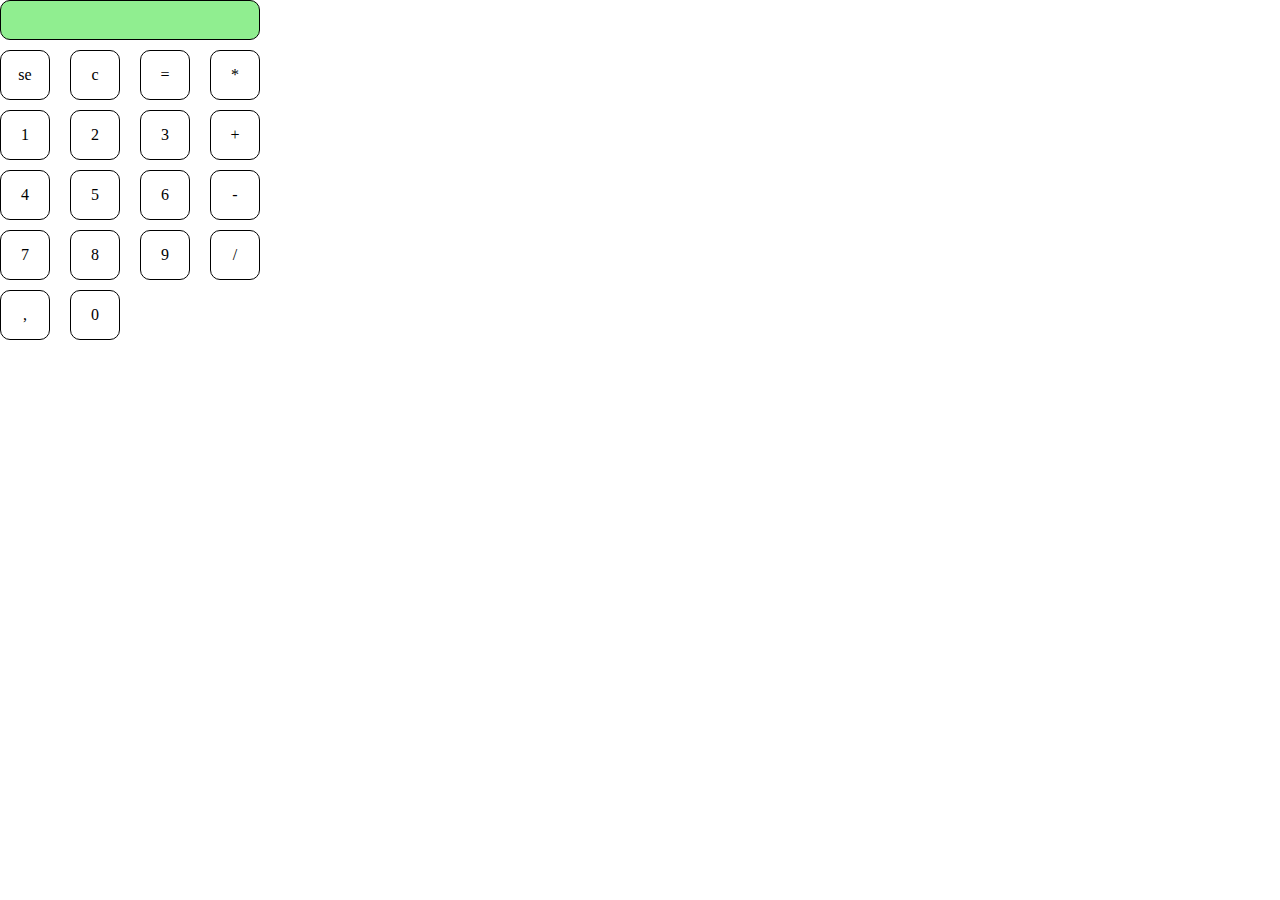
<file: calculator/index.html>
<!DOCTYPE html>
<html lang="pt-br">
<head>
    <meta charset="UTF-8">
    <meta name="viewport" content="width=device-width, initial-scale=1.0">
    <script src="script.js" defer></script>
    <link rel="stylesheet" href="style.css">
    <title>Calculadora</title>
</head>
<body>
    <main>
        <section id="display">
            <p id="displayTxt"></p>
        </section>
        <section id="keyboard">
            <div class="butt se" onclick="zerar()">se</div>
            <div class="butt c" onclick="limpaUm()">c</div>
            <div class="butt res" onclick="displayAdd('=')">=</div>
            <div class="butt mul" onclick="displayAdd('*')">*</div>
            <div class="butt 1" onclick="displayAdd('1')">1</div>
            <div class="butt 2" onclick="displayAdd('2')">2</div>
            <div class="butt 3" onclick="displayAdd('3')">3</div>
            <div class="butt plus" onclick="displayAdd('+')">+</div>
            <div class="butt 4" onclick="displayAdd('4')">4</div>
            <div class="butt 5" onclick="displayAdd('5')">5</div>
            <div class="butt 6" onclick="displayAdd('6')">6</div>
            <div class="butt sub" onclick="displayAdd('-')">-</div>
            <div class="butt 7" onclick="displayAdd('7')">7</div>
            <div class="butt 8" onclick="displayAdd('8')">8</div>
            <div class="butt 9" onclick="displayAdd('9')">9</div>
            <div class="butt dir" onclick="displayAdd('/')">/</div>
            <div class="butt ," onclick="displayAdd(',')">,</div>
            <div class="butt 0" onclick="displayAdd('0')">0</div>
        </section>
    </main>
    
</body>
</html>
</file>
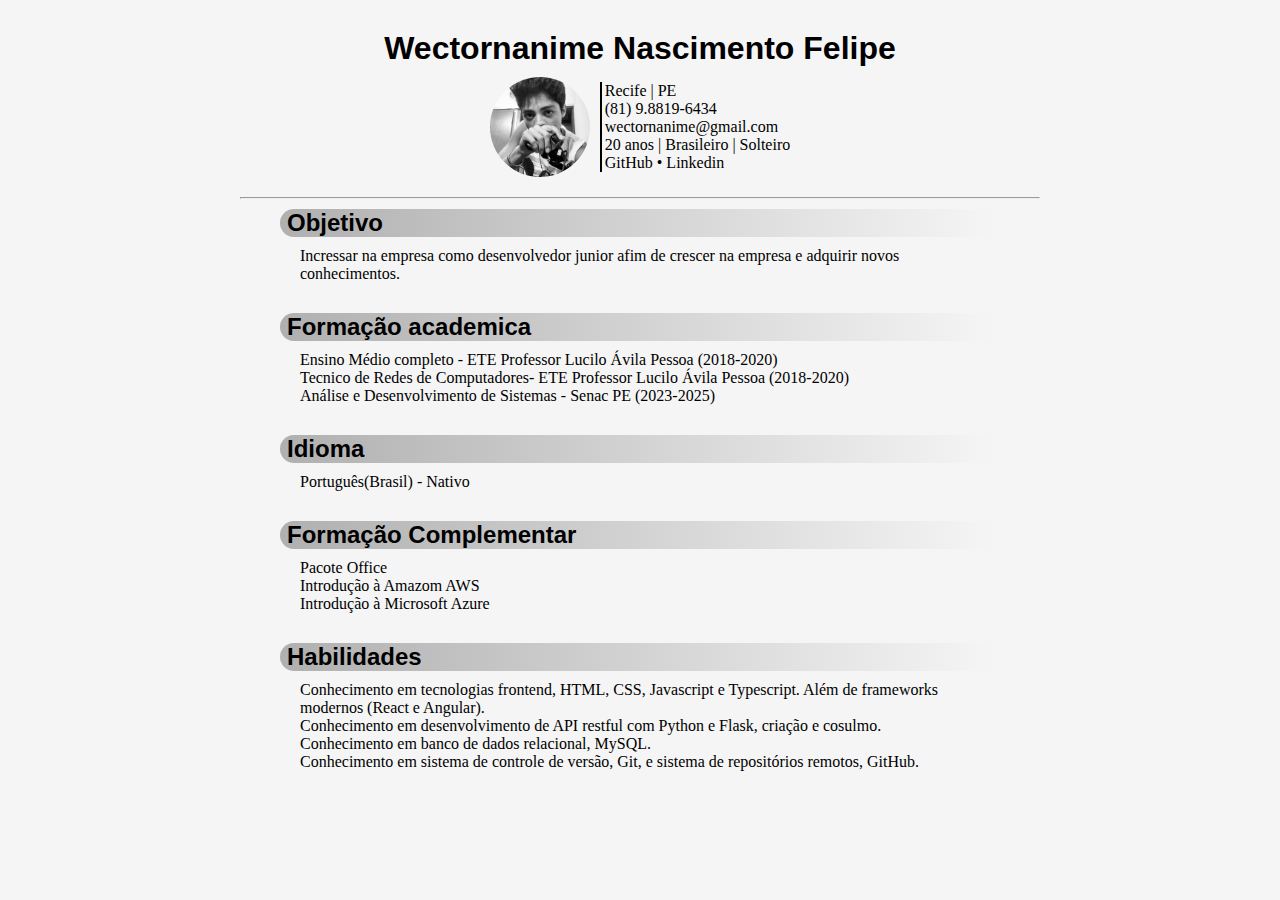
<file: CV/index.html>
<!DOCTYPE html>
<html lang="pt-br">
<head>
    <meta charset="UTF-8">
    <meta name="viewport" content="width=device-width, initial-scale=1.0">
    <meta name="author" content="Wectornanime">
    <meta name="description" content="Currículo de Wectornanime">
    <meta name="keywords" content="curriculo, currículo, wectornanime">
    <link rel="stylesheet" href="style.css">
    <title>Currículo</title>
</head>
<body>
    <header>
        <h1>Wectornanime Nascimento Felipe</h1>
        <div class="content">
            <section class="image-profile">
                <div class="image-wraper">
                    <img src="images/profile.jpg" alt="Foto de Wectornanime">
                </div>
            </section>
            <section class="details">
                <p>Recife | PE
                <br>(81) 9.8819-6434
                <br>wectornanime@gmail.com
                <br>20 anos | Brasileiro | Solteiro
                <br><a href="github.com/wectornanime">GitHub</a> &bullet; <a href="lihnkedin.com/in/wectornanime-nascimento">Linkedin</a></p>
            </section>
        </div>
    </header>
    <hr>
    <main>
        <section>
            <h2>Objetivo</h2>
            <ul>
                <li><p>Incressar na empresa como desenvolvedor junior afim de crescer na empresa e adquirir novos conhecimentos.</p></li>
            </ul>
        </section>

        <section>
            <h2>Formação academica</h2>
            <ul>
                <li><p>Ensino Médio completo - ETE Professor Lucilo Ávila Pessoa (2018-2020)</p></li>
                <li><p>Tecnico de Redes de Computadores- ETE Professor Lucilo Ávila Pessoa (2018-2020)</p></li>
                <li><p>Análise e Desenvolvimento de Sistemas - Senac PE (2023-2025)</p></li>
            </ul>
        </section>

        <section>
            <h2>Idioma</h2>
            <ul>
                <li><p>Português(Brasil) - Nativo</p></li>
            </ul>
        </section>

        <section>
            <h2>Formação Complementar</h2>
            <ul>
                <li><p>Pacote Office</p></li>
                <li><p>Introdução à Amazom AWS</p></li>
                <li><p>Introdução à Microsoft Azure</p></li>
            </ul>
        </section>

        <section>
            <h2>Habilidades</h2>
            <ul>
                <li><p>Conhecimento em tecnologias frontend, HTML, CSS, Javascript e Typescript. Além de frameworks modernos (React e Angular).</p></li>
                <li><p>Conhecimento em desenvolvimento de API restful com Python e Flask, criação e cosulmo.</p></li>
                <li><p>Conhecimento em banco de dados relacional, MySQL.</p></li>
                <li><p>Conhecimento em sistema de controle de versão, Git, e sistema de repositórios remotos, GitHub.</p></li>
            </ul>
        </section>
    </main>

</body>
</html>
</file>
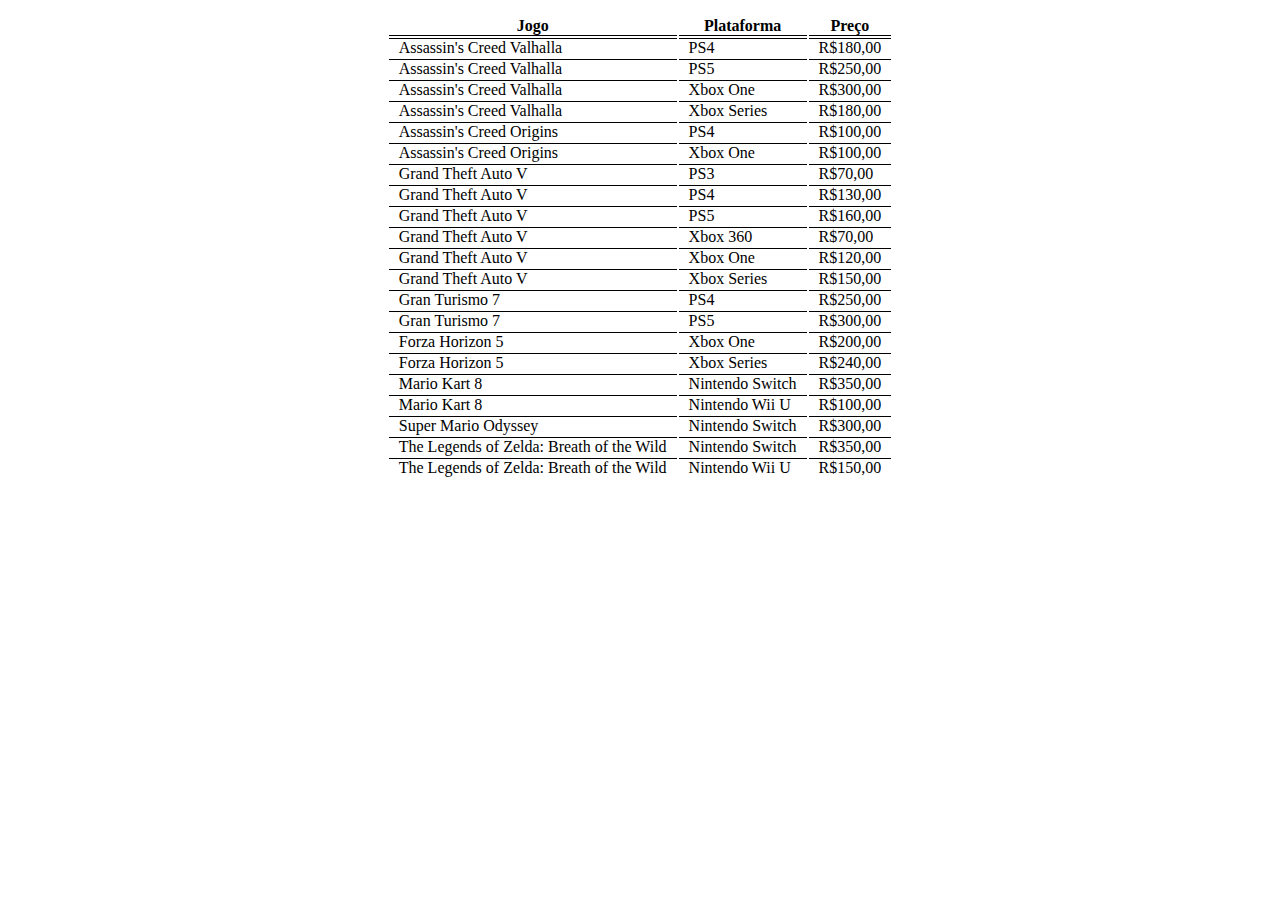
<file: louja/index.html>
<!DOCTYPE html>
<html lang="pt-br">
<head>
    <meta charset="UTF-8">
    <meta name="viewport" content="width=device-width, initial-scale=1.0">
    <link rel="stylesheet" href="style.css">
    <title>Louja</title>
</head>
<body>
    <main>
        <section class="games">
            <table>
                <title>Joguinhos</title>
                <thead>
                    <tr>
                        <th>Jogo</th>
                        <th>Plataforma</th>
                        <th>Preço</th>
                    </tr>
                </thead>
                <tbody>
                    <tr>
                        <td>Assassin's Creed Valhalla</td>
                        <td>PS4</td>
                        <td>R$180,00</td>
                    </tr>
                    <tr>
                        <td>Assassin's Creed Valhalla</td>
                        <td>PS5</td>
                        <td>R$250,00</td>
                    </tr>
                    <tr>
                        <td>Assassin's Creed Valhalla</td>
                        <td>Xbox One</td>
                        <td>R$300,00</td>
                    </tr>
                    <tr>
                        <td>Assassin's Creed Valhalla</td>
                        <td>Xbox Series</td>
                        <td>R$180,00</td>
                    </tr>
                    <tr>
                        <td>Assassin's Creed Origins</td>
                        <td>PS4</td>
                        <td>R$100,00</td>
                    </tr>
                    <tr>
                        <td>Assassin's Creed Origins</td>
                        <td>Xbox One</td>
                        <td>R$100,00</td>
                    </tr>
                    <tr>
                        <td>Grand Theft Auto V</td>
                        <td>PS3</td>
                        <td>R$70,00</td>
                    </tr>
                    <tr>
                        <td>Grand Theft Auto V</td>
                        <td>PS4</td>
                        <td>R$130,00</td>
                    </tr>
                    <tr>
                        <td>Grand Theft Auto V</td>
                        <td>PS5</td>
                        <td>R$160,00</td>
                    </tr>
                    <tr>
                        <td>Grand Theft Auto V</td>
                        <td>Xbox 360</td>
                        <td>R$70,00</td>
                    </tr>
                    <tr>
                        <td>Grand Theft Auto V</td>
                        <td>Xbox One</td>
                        <td>R$120,00</td>
                    </tr>
                    <tr>
                        <td>Grand Theft Auto V</td>
                        <td>Xbox Series</td>
                        <td>R$150,00</td>
                    </tr>
                    <tr>
                        <td>Gran Turismo 7</td>
                        <td>PS4</td>
                        <td>R$250,00</td>
                    </tr>
                    <tr>
                        <td>Gran Turismo 7</td>
                        <td>PS5</td>
                        <td>R$300,00</td>
                    </tr>
                    <tr>
                        <td>Forza Horizon 5</td>
                        <td>Xbox One</td>
                        <td>R$200,00</td>
                    </tr>
                    <tr>
                        <td>Forza Horizon 5</td>
                        <td>Xbox Series</td>
                        <td>R$240,00</td>
                    </tr>
                    <tr>
                        <td>Mario Kart 8</td>
                        <td>Nintendo Switch</td>
                        <td>R$350,00</td>
                    </tr>
                    <tr>
                        <td>Mario Kart 8</td>
                        <td>Nintendo Wii U</td>
                        <td>R$100,00</td>
                    <tr>
                        <td>Super Mario Odyssey</td>
                        <td>Nintendo Switch</td>
                        <td>R$300,00</td>
                    </tr>
                    <tr>
                        <td>The Legends of Zelda: Breath of the Wild</td>
                        <td>Nintendo Switch</td>
                        <td>R$350,00</td>
                    </tr>
                    <tr>
                        <td>The Legends of Zelda: Breath of the Wild</td>
                        <td>Nintendo Wii U</td>
                        <td>R$150,00</td>
                    </tr>
                </tbody>
            </table>
        </section>
    </main>
    
</body>
</html>
</file>
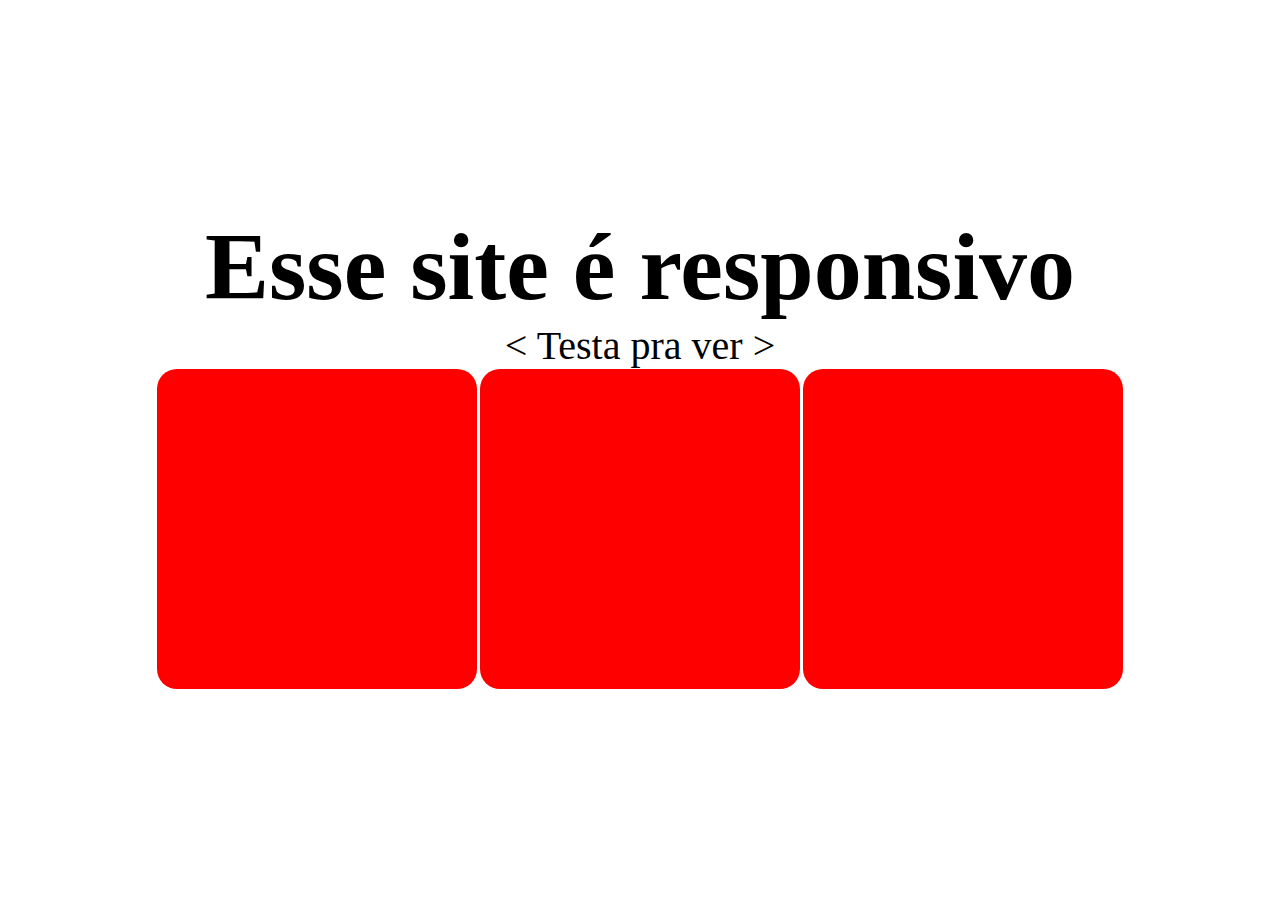
<file: response/index.html>
<!DOCTYPE html>
<html lang="pt-br">
<head>
    <meta charset="UTF-8">
    <meta name="viewport" content="width=device-width, initial-scale=1.0">
    <link rel="stylesheet" href="style.css">
    <title>Site responsivo</title>

</head>
<body>
    <main>
        <h1>Esse site é responsivo</h1>
        <p>&#60; Testa pra ver &#62;</p>
        <section>
            <div id="box1"></div>
            <div id="box2"></div>
            <div id="box3"></div>
        </section>
    </main>
    
</body>
</html>
</file>
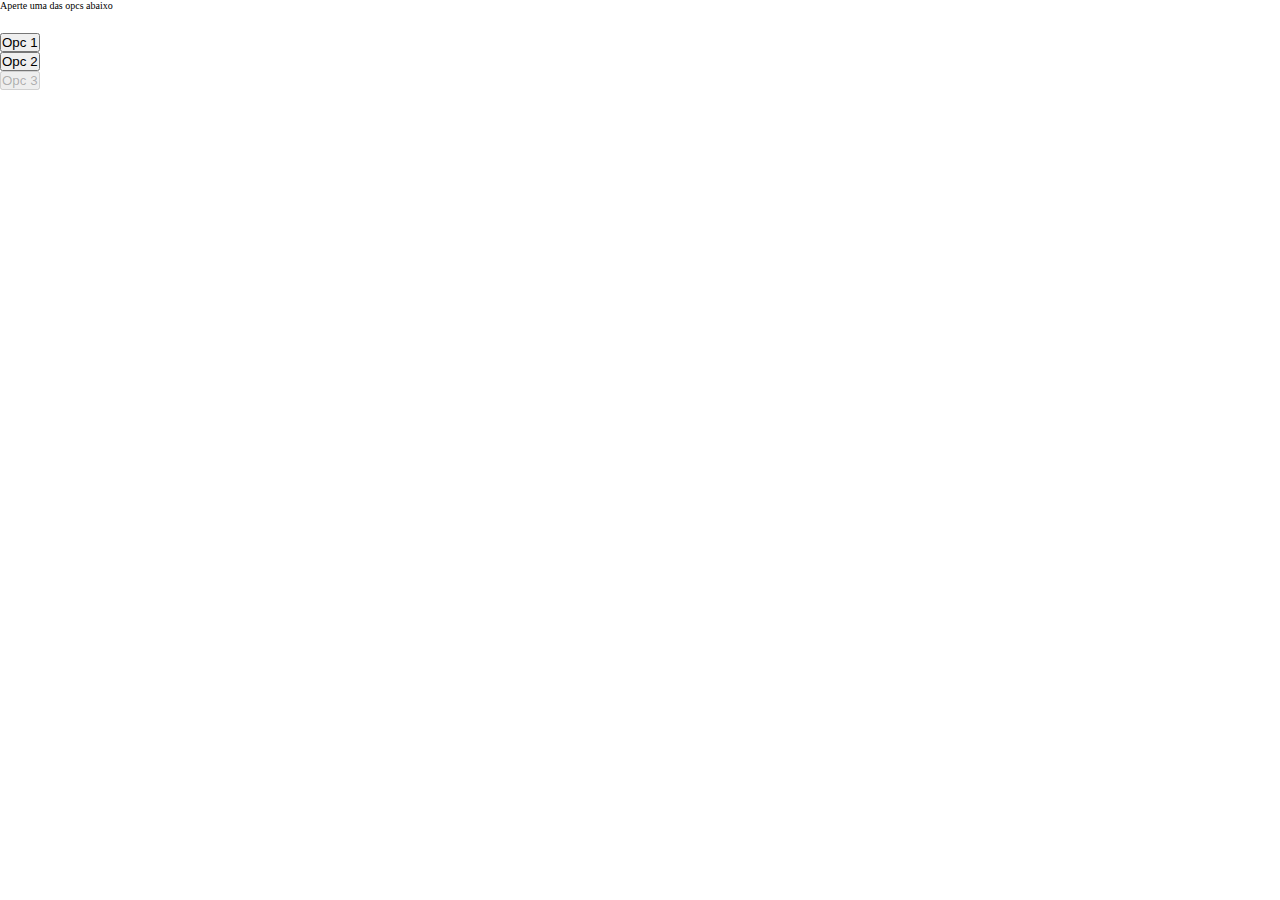
<file: trocaFonte/index.html>
<!DOCTYPE html>
<html lang="pt-br">
<head>
    <meta charset="UTF-8">
    <meta name="viewport" content="width=device-width, initial-scale=1.0">
    <link rel="stylesheet" href="style.css">
    <script src="script.js" defer></script>
    <title>Document</title>
</head>
<body>
    <p id="frase">Aperte uma das opcs abaixo</p>
    <div id="imgs"></div>
    <div id="creditos">
        <p>Foto de <a href="https://unsplash.com/pt-br/@kobbymendez?utm_content=creditCopyText&utm_medium=referral&utm_source=unsplash">Kobby Mendez</a> na <a href="https://unsplash.com/pt-br/fotografias/brinquedo-robo-branco-e-marrom-d0oYF8hm4GI?utm_content=creditCopyText&utm_medium=referral&utm_source=unsplash">Unsplash</a></p>
        <p>Foto de <a href="https://unsplash.com/pt-br/@winstonchen?utm_content=creditCopyText&utm_medium=referral&utm_source=unsplash">Winston Chen</a> na <a href="https://unsplash.com/pt-br/fotografias/brinquedo-robo-amarelo-e-cinza-_sN38KiOPMk?utm_content=creditCopyText&utm_medium=referral&utm_source=unsplash">Unsplash</a></p>
    </div>


    <ul>
        <li><button onclick="swap(1)" id="but1">Opc 1</button></li>
        <li><button onclick="swap(2)" id="but2">Opc 2</button></li>
        <li><button onclick="swap(3)" id="but3">Opc 3</button></li>
    </ul>

    <!-- frase, cor, fonte, tamanho, estilo -->
</body>
</html>
</file>
<file: calculator/style.css>
* {
    margin: 0;
    padding: 0;
    box-sizing: border-box;
}

main {
    display: flex;
    flex-direction: column;
    gap: 10px;
}

#display {
    width: 260px;
    height: 40px;
    border: 1px solid black;
    border-radius: 10px;
    background-color: lightgreen;
}

#display > p {
    text-align: end;
    font-size: 40px;
    vertical-align: baseline;
    color: white;
}

#keyboard {
    display: grid;
    grid-template-columns: 60px 60px 60px 60px;
    gap: 10px;
}

.butt {
    width: 50px;
    height: 50px;
    display: flex;
    justify-content: center;
    align-items: center;
    border: 1px solid black;
    border-radius: 10px;
    cursor: pointer;
}
</file>
<file: CV/style.css>
* {
    margin: 0;
    padding: 0;
    box-sizing: border-box;
}

:root {
    --primary-font: Arial, Helvetica, sans-serif;
    --secondary-font: 'Times New Roman', Times, serif;
    background-color: whitesmoke;
}

h1, h2 {
    font-family: var(--primary-font);
}

p {
    font-family: var(--secondary-font);
}

ul {
    list-style-type: none;
}

a {
    font-family: var(--secondary-font);
    text-decoration: none;
    color: black;
}

body {
    width: 90vw;
    max-width: 800px;
    margin: auto;
}

header {
    position: relative;
    display: flex;
    flex-direction: column;
    align-items: center;
    justify-content: center;
    gap: 10px;
    margin-top: 30px;
    padding-bottom: 20px;
    height: auto;
}

header > h1 {
    text-align: center;
}

header > .content {
    display: flex;
    flex-direction: row;
    justify-content: center;
    align-items: center;
    gap: 10px;
}

header .details {
    border-left: 2px solid black;
    padding-left: 3px;
}

.image-profile {
    height: 100px;
    width: 100px;
    position: relative;
}

header .image-wraper {
    position: absolute;
    width: 100%;
    height: 100%;
}

.image-wraper > img {
    width: 100%;
    height: 100%;
    object-fit: cover;
    border-radius: 50%;
}

main {
    width: 90%;
    margin: auto;
    display: flex;
    flex-direction: column;
    gap: 10px;
    margin-top: 10px;
    margin-bottom: 50px;
}

main > section {
    padding-right: 5px;
    border-radius: 15px;
    margin-bottom: 20px;
}

main > section > h2 {
    background: linear-gradient(to right, rgba(104, 103, 103, 0.486), transparent);
    border-radius: 15px;
    text-indent: 7px;
    margin-bottom: 10px;
}

main > section li {
    margin-left: 20px;

}
</file>
<file: louja/style.css>
* {
    margin: 0;
    padding: 0;
    box-sizing: border-box;
    font-family: 'Poor Richard';
}

body {
    width: 90vw;
    height: 90vh;
    margin: auto;
}

table {
    margin: 15px auto;
}

thead th {
    border: 0;
    border-bottom: 1px solid black;
    border-style: double;
}

td {
    padding: 0 10px;
    border-top: 1px solid black;
}
</file>
<file: response/style.css>
*{
    margin: 0;
    padding: 0;
    box-sizing: border-box;
    transition: 0.05s ease-in-out;
}

body {
    width: 100vw;
    height: 100vh;
    overflow: hidden;
}

main {
    width: 100%;
    height: 100%;
    display: flex;
    flex-direction: column;
    justify-content: center;
    align-items: center;
}

h1 {
    font-size: 3em;
    text-align: center;
}

p {
    font-size: 1.3em;
}

section {
    display: flex;
    flex-wrap: wrap;
    justify-content: center;
    gap: 0.2em;
}

div {
    width: 9em;
    height: 9em;
    background-color: red;
    border-radius: 20px;
    background-repeat: no-repeat;
    background-size: cover;
}

#box1 {
    background-image: url("https://source.unsplash.com/featured/");
}

#box2 {
    background-image: url("https://source.unsplash.com/featured/");
}

#box3 {
    background-image: url("https://source.unsplash.com/featured/");
}

@media (min-width: 400px) {
    h1 {
        font-size: 4em;
    }

    p {
        font-size: 1.6em;
    }

    div {
        width: 10em;
        height: 10em;
    }
}

@media (min-width: 600px) {
    div {
        width: 14em;
        height: 14em;
    }
}

@media (min-width: 1024px) {
    h1 {
        font-size: 6em;
    }

    p {
        font-size: 2.5em;
    }

    div {
        width: 20em;
        height: 20em;
    }
}

@media (min-width: 1440px) {
    h1 {
        font-size: 8em;
    }

    p {
        font-size: 4em;
    }

    div {
        width: 25em;
        height: 25em;
    }
}

@media (max-height: 400px) {
    h1 {
        font-size: 2em;
    }

    p {
        font-size: 1em;
    }

    div {
        width: 5em;
        height: 5em;
    }
}
</file>
<file: trocaFonte/style.css>
* {
    margin: 0;
    padding: 0;
    box-sizing: border-box;
}

p {
    font-family: cursive;
    font-size: 10px;
    font-style: normal;
    text-decoration: none;
}

#imgs {
    display: flex;
    flex-direction: row;
    gap: 10px;
}

img {
    width: 100px;
    height: 100px;
    border-radius: 20px;
}

#creditos {
    visibility: hidden;
}
</file>
